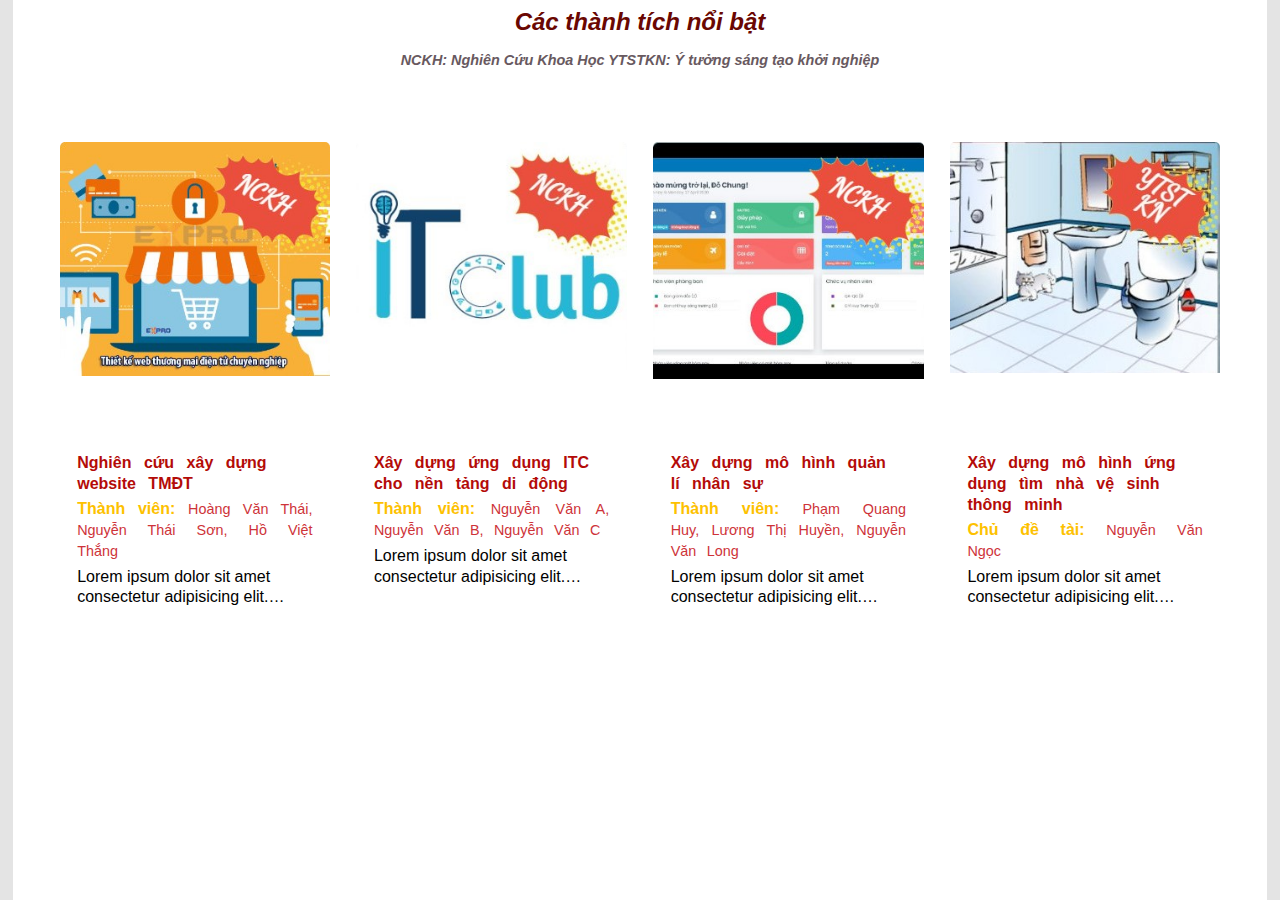
<file: bt2908/index.html>
<!DOCTYPE html>
<html lang="en">
<head>
    <meta charset="UTF-8">
    <meta http-equiv="X-UA-Compatible" content="IE=edge">
    <meta name="viewport" content="width=device-width, initial-scale=1.0">
    <title>Bài tập buổi 4</title>

    <link rel="stylesheet" href="index.css">
</head>
<body>
    <div class="blockMain">
        <div class="blockText">
            <p>Các thành tích nổi bật</p>
            <p>NCKH: Nghiên Cứu Khoa Học YTSTKN: Ý tưởng sáng tạo khởi nghiệp</p>
        </div>
        <div class="container">
            <div class="blockItem">
                <div class="image">
                    <img src="image/1.jpg" alt="lỗi">
                </div>
                <div class="text">
                    <p class="main">Nghiên cứu xây dựng website TMĐT</p>
                    <p>
                        <span class="property">Thành viên:</span>
                        <span class="name">hoàng văn thái, nguyễn thái sơn, hồ việt thắng</span>
                    </p>
                    <span>
                        Lorem ipsum dolor sit amet consectetur adipisicing elit.
                        Ipsam ullam ea voluptatem nobis a eos blanditiis eveniet ad 
                        aliquam aius magnam maxime exercitationem fuga, dolorem 
                        voluptates sequi. Itaque, atque numquam?
                    </span>
                </div>
            </div>
            <div class="blockItem">
                <div class="image">
                    <img src="image/2.jpg" alt="lỗi">
                </div>
                <div class="text">
                    <p class="main">Xây dựng ứng dụng ITC cho nền tảng di động</p>
                    <p>
                        <span class="property">Thành viên: </span>
                        <span class="name">nguyễn văn a, nguyễn văn b, nguyễn văn c</span>
                    </p>
                    <span>
                        Lorem ipsum dolor sit amet consectetur adipisicing elit.
                        Ipsam ullam ea voluptatem nobis a eos blanditiis eveniet ad 
                        aliquam aius magnam maxime exercitationem fuga, dolorem 
                        voluptates sequi. Itaque, atque numquam?
                    </span>
                </div>
            </div>
            <div class="blockItem">
                <div class="image">
                    <img src="image/3.jpg" alt="lỗi">
                </div>
                <div class="text">
                    <p class="main">Xây dựng mô hình quản lí nhân sự</p>
                    <p>
                        <span class="property">Thành viên:</span>
                        <span class="name">phạm quang huy, lương thị huyền, nguyễn văn long</span>
                    </p>
                    <span>
                        Lorem ipsum dolor sit amet consectetur adipisicing elit.
                        Ipsam ullam ea voluptatem nobis a eos blanditiis eveniet ad 
                        aliquam aius magnam maxime exercitationem fuga, dolorem 
                        voluptates sequi. Itaque, atque numquam?
                    </span>
                </div>
            </div>
            <div class="blockItem">
                <div class="image">
                    <img src="image/4.jpg" alt="lỗi">
                </div>
                <div class="text">
                    <p class="main">Xây dựng mô hình ứng dụng tìm nhà vệ sinh thông minh</p>
                    <p>
                        <span class="property">Chủ đề tài:</span>
                        <span class="name">nguyễn văn ngọc</span>
                    </p>
                    <span>
                        Lorem ipsum dolor sit amet consectetur adipisicing elit.
                        Ipsam ullam ea voluptatem nobis a eos blanditiis eveniet ad 
                        aliquam aius magnam maxime exercitationem fuga, dolorem 
                        voluptates sequi. Itaque, atque numquam?
                    </span>
                </div>
            </div>
        </div>
    </div>
</body>
</html>
</file>
<file: bt2908/index.css>
*{
    margin:0;
    padding:0;
    box-sizing: border-box;
    font-family:Arial, Helvetica, sans-serif;
}


body{
    background:rgb(228, 228, 228);
}
.blockMain{
    margin:auto;
    width:98%;
    height:100vh;
    background:white;
}



/*tille*/

.blockText{
    margin-bottom:.5rem;
    width:100%;
    text-align: center;
    font-style:italic;
    font-weight:bolder;
}
.blockText p:first-child{
    padding-top:.5rem;
    padding-bottom:1rem;
    font-size:1.5rem;
    color:#6A0702;
}
.blockText p:last-child{
    font-size:.9rem;
    color:#685960;
}



/*container*/

.container{
    margin:auto;
    width:98%;
    height:80vh;
    display:flex;
    flex-direction:row;
    justify-content:space-evenly;
    align-items: center;
    position:relative;
    isolation: isolate;
}
/*background*/
.container:after{
    content: '';
    position:absolute;
    inset: 0;
    z-index: -1;
    background: url('https://halongcruisecenter.com/pic/News/images/canh-dep/canh-bien-dep-nhat-tren-the-gioi-2.jpeg') 
                no-repeat;
    background-size:cover;
    opacity: .7;
}
/*blockItems*/
.container .blockItem{
    width:22%;
    height:85%;
    background:white;
    margin-top:2%;
    border-radius: 5px;
    box-shadow: 0px 0px 15px white;
    display:flex;
    flex-direction: column;
    overflow: hidden;
}
.container .blockItem:first-child{
    margin-left:.5rem;
}
.container .blockItem:last-child{
    margin-right:.5rem;
}


.container .blockItem .image{
    flex:1;
}
.container .blockItem .image img{
    width:100%;
}


.container .blockItem .text{
    width:87%;
    margin:auto;
    flex:1;
    font-size:1rem;
    line-height: 1.3rem;
}
.text .main{
    padding:.3rem 0;
    color:#b40b08;
    font-weight:bold;
    word-spacing: .5rem;
}
.text p:nth-child(2){
    word-spacing: .4rem;
    text-align: justify;
    padding-bottom:.3rem;
}
.text .property{
    color:#fdc100;
    font-weight:bold;
}
.text .name{
    color:#ce3339;
    text-transform: capitalize;
    font-size:.9rem;
}
.text > span{
    display:-webkit-box;
    -webkit-box-orient:vertical;
    -webkit-line-clamp:2;
    overflow:hidden;
}
</file>
